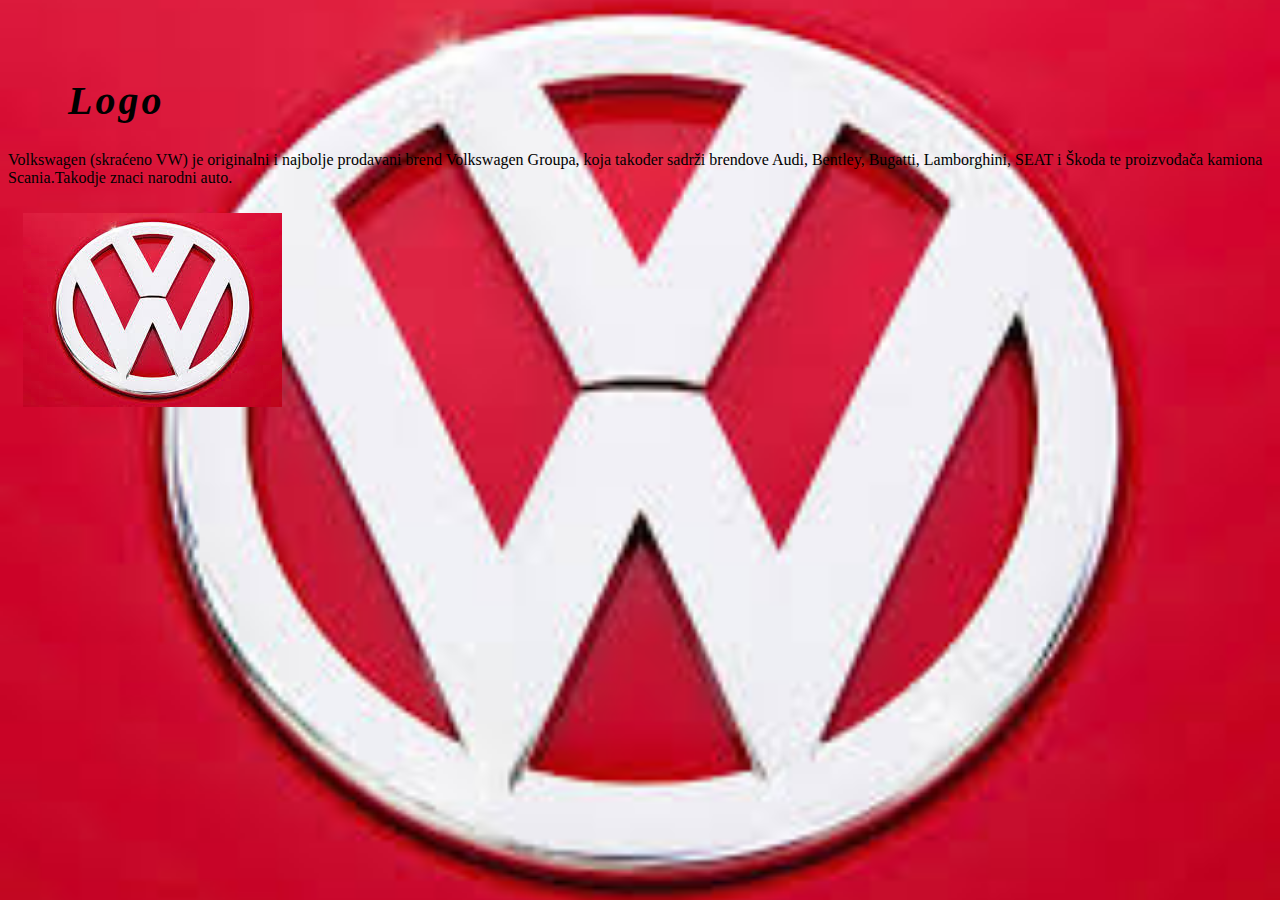
<file: logo1/logo1.html>
<!DOCTYPE html>
<html lang="sr">
<head>
	<link rel="stylesheet" type="text/css" href="logo1.css">
	 <meta charset="utf-8">
   	   <meta name="viewport" content="width=device/width, initial-scale=1">
	<title>Volkswagen</title>
	<link rel="icon" type="image/x-icon" href="logo.png">
</head>
<body>
<div class="uvod">
<h1 class="naslov"><em>Logo</em></h1>
<p class="logo">Volkswagen (skraćeno VW) je originalni i najbolje prodavani brend Volkswagen Groupa, koja također sadrži brendove Audi, Bentley, Bugatti, Lamborghini, SEAT i Škoda te proizvođača kamiona Scania.Takodje znaci narodni auto.</p>
<img src="logo1.png" class="lake">
</file>
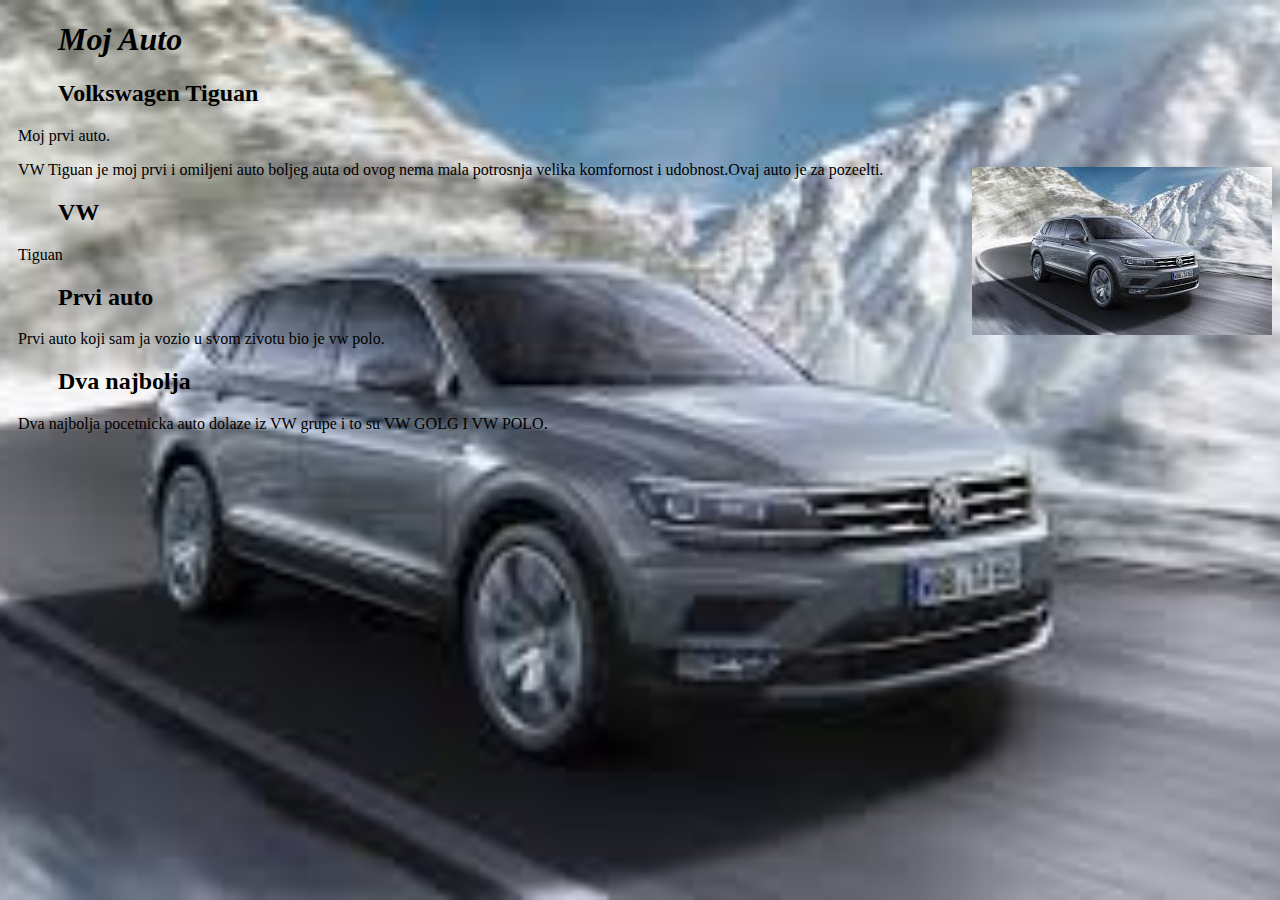
<file: moj auto/moj auto.html>
<!DOCTYPE html>
<html lang="sr">
<head>
	<link rel="stylesheet" type="text/css" href="moj auto.css">
	 <meta charset="utf-8">
   	   <meta name="viewport" content="width=device/width, initial-scale=1">
	<title>Moj Auto</title>
	<link rel="icon" type="image/x-icon" href="auto.png">
</head>
<body>

<div class="uvod">
<h1 class="naslov"><em>Moj Auto</em></h1>
<h2 class="naslov">Volkswagen Tiguan</h2>

<img src="auto.png" class="slika1"><p class="tekst">Moj prvi auto.</p>
<p class="tekst">VW Tiguan je moj prvi i omiljeni auto boljeg auta od ovog nema mala potrosnja velika komfornost i udobnost.Ovaj auto je za pozeelti.</p>

<h2 class="naslov"> VW</h2>
<p class="tekst">Tiguan</p>
<h2 class="naslov"> Prvi auto</h2>
<p class="tekst">Prvi auto koji sam ja vozio u svom zivotu bio je vw polo.</p>

<h2 class="naslov">Dva najbolja </h2>
<p class="tekst"> Dva najbolja pocetnicka auto dolaze iz VW grupe i to su VW GOLG I VW POLO.</p>


</body>
</file>
<file: logo1/logo1.css>
.naslov{color: black}
body {
background-image: url("logo1.png"); 
	background-size: cover;
	background-position: center;
	background-attachment: fixed;
	background-repeat: no-repeat;}

.naslov{font-size: 40px;
font-family: times;
padding-top: 50px;
	padding-left: 60px;
	letter-spacing: 3px;
}}
	
.tim{
	font-size: 20px;
	padding-left: 15px;
	padding-top: 10px;
	text-shadow: none;
	letter-spacing: 1px;
	color: white
	
}	
.lake{
	padding-left: 15px;
	padding-top: 10px;
	
}
</file>
<file: moj auto/moj auto.css>
.naslov{color: black}
body {
background-image: url("auto.png"); 
	background-size: cover;
	background-position: center;
	background-attachment: fixed;
	background-repeat: no-repeat;}
	
.slika1{
	float: right;
	padding-top: 40px;
	
}
.tekst{
	color: black;
	padding-left: 10px;
	
}
.naslov{padding-left: 50px;

}
</file>
